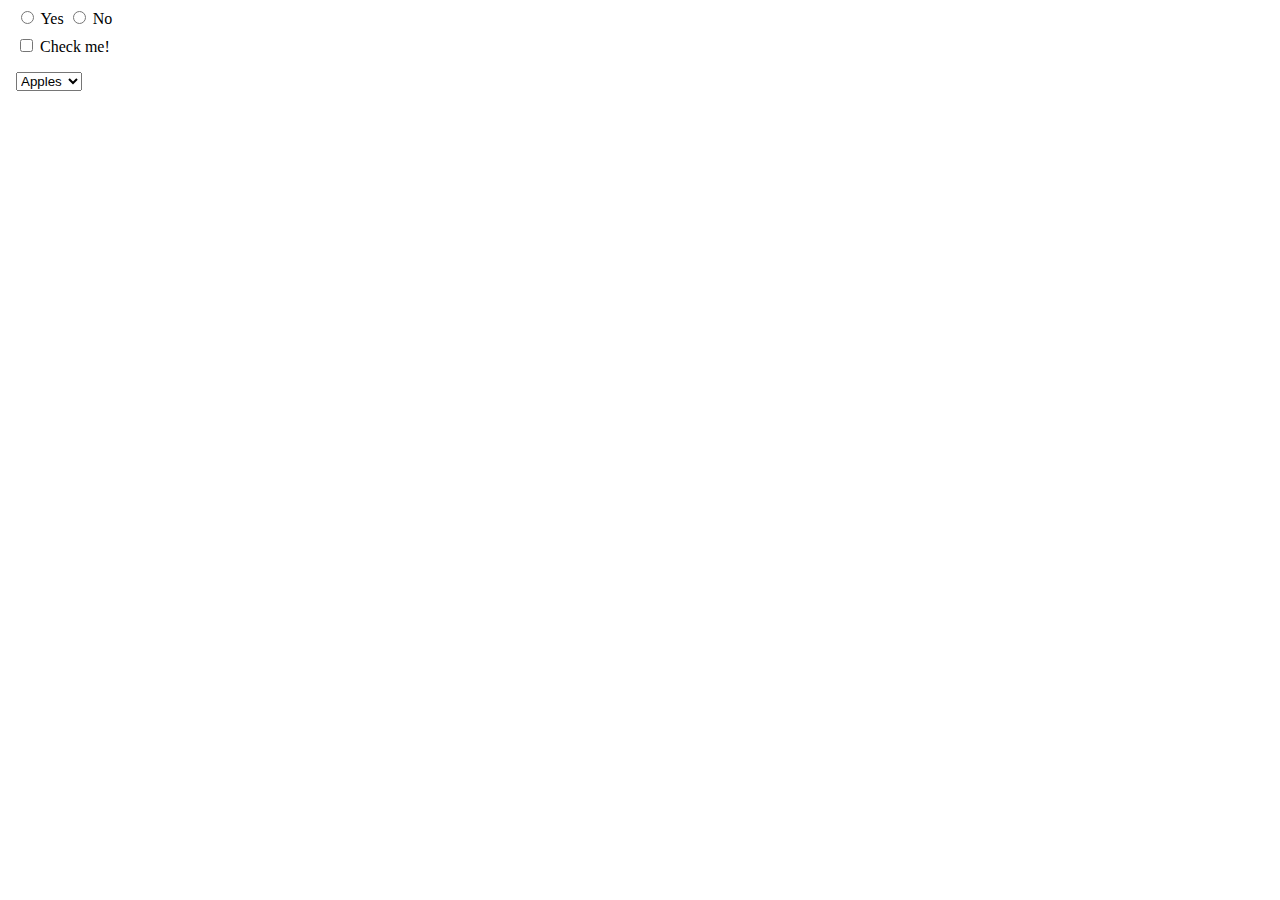
<file: index.html>
<!DOCTYPE html>
<html lang="en">
<head>
    <meta charset="UTF-8">
    <meta name="viewport" content="width=device-width, initial-scale=1.0">
   <link rel="stylesheet" href="style.css">
    <title>Document</title>
</head>
<body>
  <div>
    <input type="radio" name="my-input" id="yes" value="yes" />
    <label for="yes">Yes</label>
  
    <input type="radio" name="my-input" id="no" value="no" />
    <label for="no">No</label>
  </div>
  
  <div>
    <input type="checkbox" name="my-checkbox" id="opt-in" />
    <label for="opt-in">Check me!</label>
  </div>
  
  <select name="my-select" id="fruit">
    <option value="opt1">Apples</option>
    <option value="opt2">Grapes</option>
    <option value="opt3">Pears</option>
  </select>
</body>
</html>
</file>
<file: style.css>
div,
select {
  margin: 8px;
}

/* Labels for checked inputs */
input:checked + label {
  color: red;
}

/* Radio element, when checked */
input[type="radio"]:checked {
  box-shadow: 0 0 0 3px orange;
}

/* Checkbox element, when checked */
input[type="checkbox"]:checked {
  box-shadow: 0 0 0 3px hotpink;
}

/* Option elements, when selected */
option:checked {
  box-shadow: 0 0 0 3px lime;
  color: red;
}
</file>
